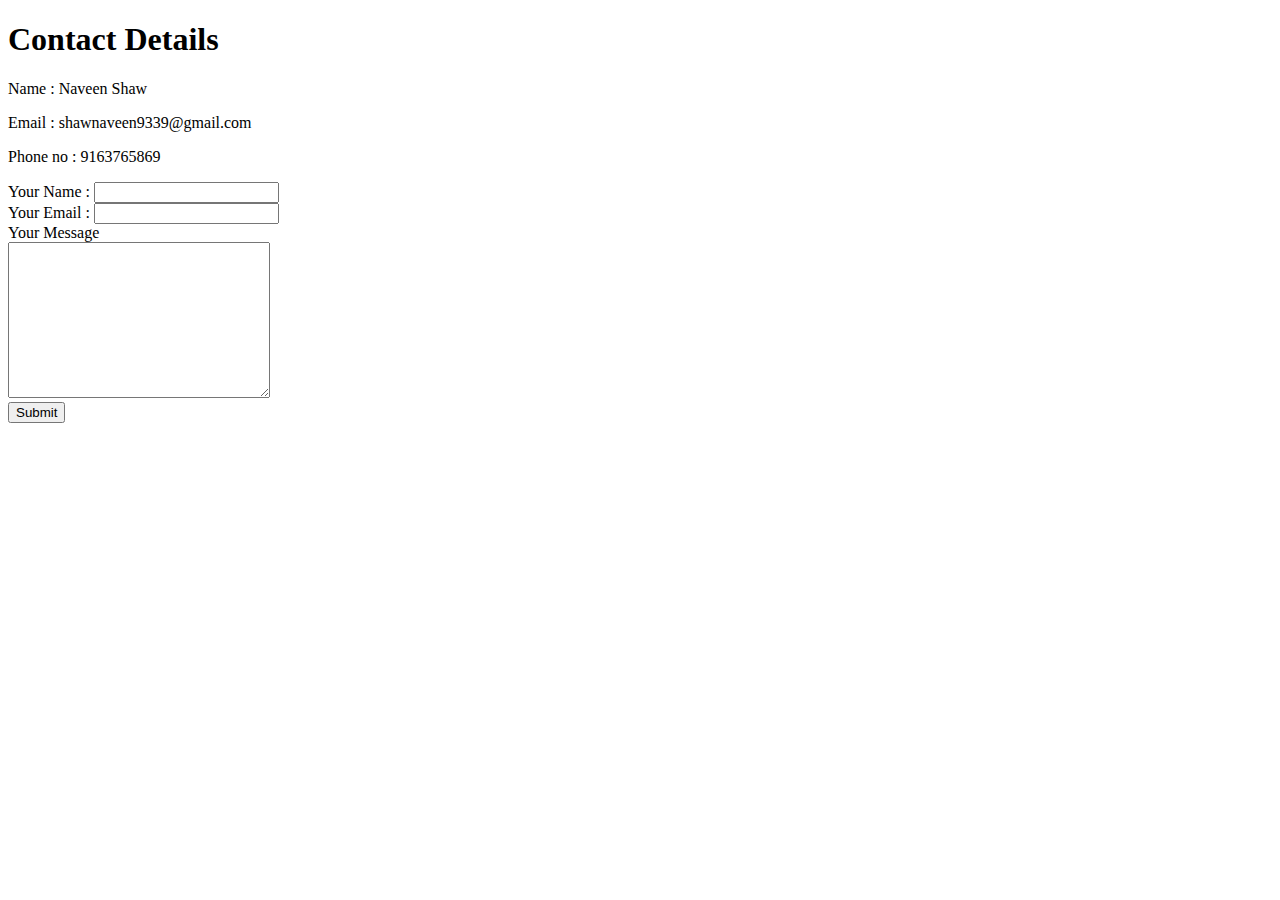
<file: contact.html>
<!DOCTYPE html>
<html lang="en">
<head>
    <meta charset="UTF-8">
    <meta http-equiv="X-UA-Compatible" content="IE=edge">
    <meta name="viewport" content="width=device-width, initial-scale=1.0">
    <title>contact</title>
</head>
<body>
    <h1>Contact Details</h1>
    <p>Name : Naveen Shaw</p>
    <p>Email : shawnaveen9339@gmail.com</p>
    <p>Phone no : 9163765869</p>
    <form action="mailto:shawnaveen9339@gmail.com" method="post" enctype="text/plain">
        <label for="text">Your Name : </label>
        <input type="text" name="Name : "><br>
        <label for="text">Your Email : </label>
        <input type="email" name="Emai : "><br>
        <label for="text">Your Message </label><br>
        <textarea name="Your Message" id="" cols="30" rows="10"></textarea><br>
        <input type="submit">
    </form>
</body>
</html>
</file>
